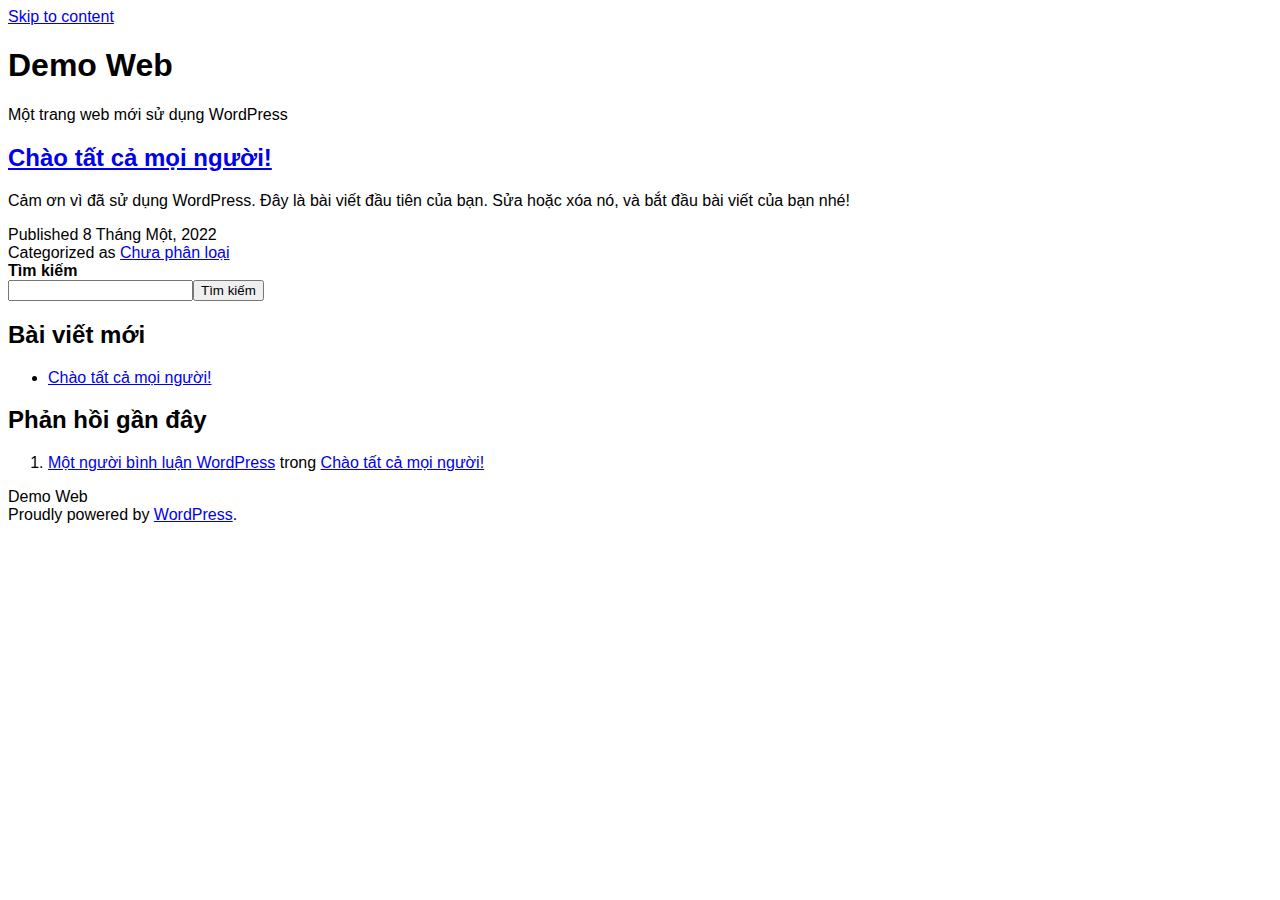
<file: index.html>
<!DOCTYPE html>
<html lang="vi">
<head>
	<meta charset="UTF-8">
	<meta name="viewport" content="width=device-width, initial-scale=1">
	<title>Demo Web &#8211; Một trang web mới sử dụng WordPress</title>
<meta name="robots" content="max-image-preview:large">
<link rel="dns-prefetch" href="//s.w.org">
<link rel="alternate" type="application/rss+xml" title="Dòng thông tin Demo Web &raquo;" href="http://phamvu1802.github.io/ATUDweb/feed/">
<link rel="alternate" type="application/rss+xml" title="Dòng phản hồi Demo Web &raquo;" href="http://phamvu1802.github.io/ATUDweb/comments/feed/">
		<script>
			window._wpemojiSettings = {"baseUrl":"https:\/\/s.w.org\/images\/core\/emoji\/13.1.0\/72x72\/","ext":".png","svgUrl":"https:\/\/s.w.org\/images\/core\/emoji\/13.1.0\/svg\/","svgExt":".svg","source":{"concatemoji":"http:\/\/phamvu1802.github.io\/ATUDweb\/wp-includes\/js\/wp-emoji-release.min.js?ver=5.8.3"}};
			!function(e,a,t){var n,r,o,i=a.createElement("canvas"),p=i.getContext&&i.getContext("2d");function s(e,t){var a=String.fromCharCode;p.clearRect(0,0,i.width,i.height),p.fillText(a.apply(this,e),0,0);e=i.toDataURL();return p.clearRect(0,0,i.width,i.height),p.fillText(a.apply(this,t),0,0),e===i.toDataURL()}function c(e){var t=a.createElement("script");t.src=e,t.defer=t.type="text/javascript",a.getElementsByTagName("head")[0].appendChild(t)}for(o=Array("flag","emoji"),t.supports={everything:!0,everythingExceptFlag:!0},r=0;r<o.length;r++)t.supports[o[r]]=function(e){if(!p||!p.fillText)return!1;switch(p.textBaseline="top",p.font="600 32px Arial",e){case"flag":return s([127987,65039,8205,9895,65039],[127987,65039,8203,9895,65039])?!1:!s([55356,56826,55356,56819],[55356,56826,8203,55356,56819])&&!s([55356,57332,56128,56423,56128,56418,56128,56421,56128,56430,56128,56423,56128,56447],[55356,57332,8203,56128,56423,8203,56128,56418,8203,56128,56421,8203,56128,56430,8203,56128,56423,8203,56128,56447]);case"emoji":return!s([10084,65039,8205,55357,56613],[10084,65039,8203,55357,56613])}return!1}(o[r]),t.supports.everything=t.supports.everything&&t.supports[o[r]],"flag"!==o[r]&&(t.supports.everythingExceptFlag=t.supports.everythingExceptFlag&&t.supports[o[r]]);t.supports.everythingExceptFlag=t.supports.everythingExceptFlag&&!t.supports.flag,t.DOMReady=!1,t.readyCallback=function(){t.DOMReady=!0},t.supports.everything||(n=function(){t.readyCallback()},a.addEventListener?(a.addEventListener("DOMContentLoaded",n,!1),e.addEventListener("load",n,!1)):(e.attachEvent("onload",n),a.attachEvent("onreadystatechange",function(){"complete"===a.readyState&&t.readyCallback()})),(n=t.source||{}).concatemoji?c(n.concatemoji):n.wpemoji&&n.twemoji&&(c(n.twemoji),c(n.wpemoji)))}(window,document,window._wpemojiSettings);
		</script>
		<style>img.wp-smiley,
img.emoji {
	display: inline !important;
	border: none !important;
	box-shadow: none !important;
	height: 1em !important;
	width: 1em !important;
	margin: 0 .07em !important;
	vertical-align: -0.1em !important;
	background: none !important;
	padding: 0 !important;
}</style>
	<link rel="stylesheet" id="wp-block-library-css" href="http://phamvu1802.github.io/ATUDweb/wp-includes/css/dist/block-library/style.min.css?ver=5.8.3" media="all">
<style id="wp-block-library-theme-inline-css">#start-resizable-editor-section{display:none}.wp-block-audio figcaption{color:#555;font-size:13px;text-align:center}.is-dark-theme .wp-block-audio figcaption{color:hsla(0,0%,100%,.65)}.wp-block-code{font-family:Menlo,Consolas,monaco,monospace;color:#1e1e1e;padding:.8em 1em;border:1px solid #ddd;border-radius:4px}.wp-block-embed figcaption{color:#555;font-size:13px;text-align:center}.is-dark-theme .wp-block-embed figcaption{color:hsla(0,0%,100%,.65)}.blocks-gallery-caption{color:#555;font-size:13px;text-align:center}.is-dark-theme .blocks-gallery-caption{color:hsla(0,0%,100%,.65)}.wp-block-image figcaption{color:#555;font-size:13px;text-align:center}.is-dark-theme .wp-block-image figcaption{color:hsla(0,0%,100%,.65)}.wp-block-pullquote{border-top:4px solid;border-bottom:4px solid;margin-bottom:1.75em;color:currentColor}.wp-block-pullquote__citation,.wp-block-pullquote cite,.wp-block-pullquote footer{color:currentColor;text-transform:uppercase;font-size:.8125em;font-style:normal}.wp-block-quote{border-left:.25em solid;margin:0 0 1.75em;padding-left:1em}.wp-block-quote cite,.wp-block-quote footer{color:currentColor;font-size:.8125em;position:relative;font-style:normal}.wp-block-quote.has-text-align-right{border-left:none;border-right:.25em solid;padding-left:0;padding-right:1em}.wp-block-quote.has-text-align-center{border:none;padding-left:0}.wp-block-quote.is-large,.wp-block-quote.is-style-large{border:none}.wp-block-search .wp-block-search__label{font-weight:700}.wp-block-group.has-background{padding:1.25em 2.375em;margin-top:0;margin-bottom:0}.wp-block-separator{border:none;border-bottom:2px solid;margin-left:auto;margin-right:auto;opacity:.4}.wp-block-separator:not(.is-style-wide):not(.is-style-dots){width:100px}.wp-block-separator.has-background:not(.is-style-dots){border-bottom:none;height:1px}.wp-block-separator.has-background:not(.is-style-wide):not(.is-style-dots){height:2px}.wp-block-table thead{border-bottom:3px solid}.wp-block-table tfoot{border-top:3px solid}.wp-block-table td,.wp-block-table th{padding:.5em;border:1px solid;word-break:normal}.wp-block-table figcaption{color:#555;font-size:13px;text-align:center}.is-dark-theme .wp-block-table figcaption{color:hsla(0,0%,100%,.65)}.wp-block-video figcaption{color:#555;font-size:13px;text-align:center}.is-dark-theme .wp-block-video figcaption{color:hsla(0,0%,100%,.65)}.wp-block-template-part.has-background{padding:1.25em 2.375em;margin-top:0;margin-bottom:0}#end-resizable-editor-section{display:none}</style>
<link rel="stylesheet" id="twenty-twenty-one-style-css" href="http://phamvu1802.github.io/ATUDweb/wp-content/themes/twentytwentyone/style.css?ver=1.4" media="all">
<style id="twenty-twenty-one-style-inline-css">body,input,textarea,button,.button,.faux-button,.wp-block-button__link,.wp-block-file__button,.has-drop-cap:not(:focus)::first-letter,.has-drop-cap:not(:focus)::first-letter,.entry-content .wp-block-archives,.entry-content .wp-block-categories,.entry-content .wp-block-cover-image,.entry-content .wp-block-latest-comments,.entry-content .wp-block-latest-posts,.entry-content .wp-block-pullquote,.entry-content .wp-block-quote.is-large,.entry-content .wp-block-quote.is-style-large,.entry-content .wp-block-archives *,.entry-content .wp-block-categories *,.entry-content .wp-block-latest-posts *,.entry-content .wp-block-latest-comments *,.entry-content p,.entry-content ol,.entry-content ul,.entry-content dl,.entry-content dt,.entry-content cite,.entry-content figcaption,.entry-content .wp-caption-text,.comment-content p,.comment-content ol,.comment-content ul,.comment-content dl,.comment-content dt,.comment-content cite,.comment-content figcaption,.comment-content .wp-caption-text,.widget_text p,.widget_text ol,.widget_text ul,.widget_text dl,.widget_text dt,.widget-content .rssSummary,.widget-content cite,.widget-content figcaption,.widget-content .wp-caption-text { font-family: 'Libre Franklin',sans-serif; }</style>
<link rel="stylesheet" id="twenty-twenty-one-print-style-css" href="http://phamvu1802.github.io/ATUDweb/wp-content/themes/twentytwentyone/assets/css/print.css?ver=1.4" media="print">
<link rel="https://api.w.org/" href="http://phamvu1802.github.io/ATUDweb/wp-json/">
<link rel="EditURI" type="application/rsd+xml" title="RSD" href="http://phamvu1802.github.io/ATUDweb/xmlrpc.php?rsd">
<link rel="wlwmanifest" type="application/wlwmanifest+xml" href="http://phamvu1802.github.io/ATUDweb/wp-includes/wlwmanifest.xml"> 
<meta name="generator" content="WordPress 5.8.3">
</head>

<body class="home blog wp-embed-responsive is-light-theme no-js hfeed">
<div id="page" class="site">
	<a class="skip-link screen-reader-text" href="#content">Skip to content</a>

	
<header id="masthead" class="site-header has-title-and-tagline" role="banner">

	

<div class="site-branding">

	
						<h1 class="site-title">Demo Web</h1>
			
			<p class="site-description">
			Một trang web mới sử dụng WordPress		</p>
	</div>
<!-- .site-branding -->
	

</header><!-- #masthead -->

	<div id="content" class="site-content">
		<div id="primary" class="content-area">
			<main id="main" class="site-main" role="main">



<article id="post-1" class="post-1 post type-post status-publish format-standard hentry category-khong-phan-loai entry">

	
<header class="entry-header">
	<h2 class="entry-title default-max-width"><a href="http://phamvu1802.github.io/ATUDweb/2022/01/08/chao-moi-nguoi/">Chào tất cả mọi người!</a></h2></header><!-- .entry-header -->

	<div class="entry-content">
		<p>Cảm ơn vì đã sử dụng WordPress. Đây là bài viết đầu tiên của bạn. Sửa hoặc xóa nó, và bắt đầu bài viết của bạn nhé!</p>
	</div>
<!-- .entry-content -->

	<footer class="entry-footer default-max-width">
		<span class="posted-on">Published <time class="entry-date published updated" datetime="2022-01-08T16:13:11+00:00">8 Tháng Một, 2022</time></span><div class="post-taxonomies"><span class="cat-links">Categorized as <a href="http://phamvu1802.github.io/ATUDweb/category/khong-phan-loai/" rel="category tag">Chưa phân loại</a> </span></div>	</footer><!-- .entry-footer -->
</article><!-- #post-${ID} -->
			</main><!-- #main -->
		</div>
<!-- #primary -->
	</div>
<!-- #content -->

	
	<aside class="widget-area">
		<section id="block-2" class="widget widget_block widget_search"><form role="search" method="get" action="http://phamvu1802.github.io/ATUDweb/" class="wp-block-search__button-outside wp-block-search__text-button wp-block-search">
<label for="wp-block-search__input-1" class="wp-block-search__label">Tìm kiếm</label><div class="wp-block-search__inside-wrapper">
<input type="search" id="wp-block-search__input-1" class="wp-block-search__input" name="s" value="" placeholder="" required><button type="submit" class="wp-block-search__button ">Tìm kiếm</button>
</div>
</form></section><section id="block-3" class="widget widget_block"><div class="wp-block-group"><div class="wp-block-group__inner-container">
<h2>Bài viết mới</h2>
<ul class="wp-block-latest-posts__list wp-block-latest-posts">
<li><a href="http://phamvu1802.github.io/ATUDweb/2022/01/08/chao-moi-nguoi/">Chào tất cả mọi người!</a></li>
</ul>
</div></div></section><section id="block-4" class="widget widget_block"><div class="wp-block-group"><div class="wp-block-group__inner-container">
<h2>Phản hồi gần đây</h2>
<ol class="wp-block-latest-comments"><li class="wp-block-latest-comments__comment"><article><footer class="wp-block-latest-comments__comment-meta"><a class="wp-block-latest-comments__comment-author" href="https://wordpress.org/">Một người bình luận WordPress</a> trong <a class="wp-block-latest-comments__comment-link" href="http://phamvu1802.github.io/ATUDweb/2022/01/08/chao-moi-nguoi/#comment-1">Chào tất cả mọi người!</a></footer></article></li></ol>
</div></div></section>	</aside><!-- .widget-area -->


	<footer id="colophon" class="site-footer" role="contentinfo">

				<div class="site-info">
			<div class="site-name">
																						Demo Web																		</div>
<!-- .site-name -->
			<div class="powered-by">
				Proudly powered by <a href="https://wordpress.org/">WordPress</a>.			</div>
<!-- .powered-by -->

		</div>
<!-- .site-info -->
	</footer><!-- #colophon -->

</div>
<!-- #page -->

<script>document.body.classList.remove("no-js");</script>	<script>
	if ( -1 !== navigator.userAgent.indexOf( 'MSIE' ) || -1 !== navigator.appVersion.indexOf( 'Trident/' ) ) {
		document.body.classList.add( 'is-IE' );
	}
	</script>
	<script id="twenty-twenty-one-ie11-polyfills-js-after">
( Element.prototype.matches && Element.prototype.closest && window.NodeList && NodeList.prototype.forEach ) || document.write( '<script src="http://phamvu1802.github.io/ATUDweb/wp-content/themes/twentytwentyone/assets/js/polyfills.js?ver=1.4"><\/scr' + 'ipt>' );
</script>
<script src="http://phamvu1802.github.io/ATUDweb/wp-content/themes/twentytwentyone/assets/js/responsive-embeds.js?ver=1.4" id="twenty-twenty-one-responsive-embeds-script-js"></script>
<script src="http://phamvu1802.github.io/ATUDweb/wp-includes/js/wp-embed.min.js?ver=5.8.3" id="wp-embed-js"></script>
	<script>
	/(trident|msie)/i.test(navigator.userAgent)&&document.getElementById&&window.addEventListener&&window.addEventListener("hashchange",(function(){var t,e=location.hash.substring(1);/^[A-z0-9_-]+$/.test(e)&&(t=document.getElementById(e))&&(/^(?:a|select|input|button|textarea)$/i.test(t.tagName)||(t.tabIndex=-1),t.focus())}),!1);
	</script>
	
</body>
</html>
</file>
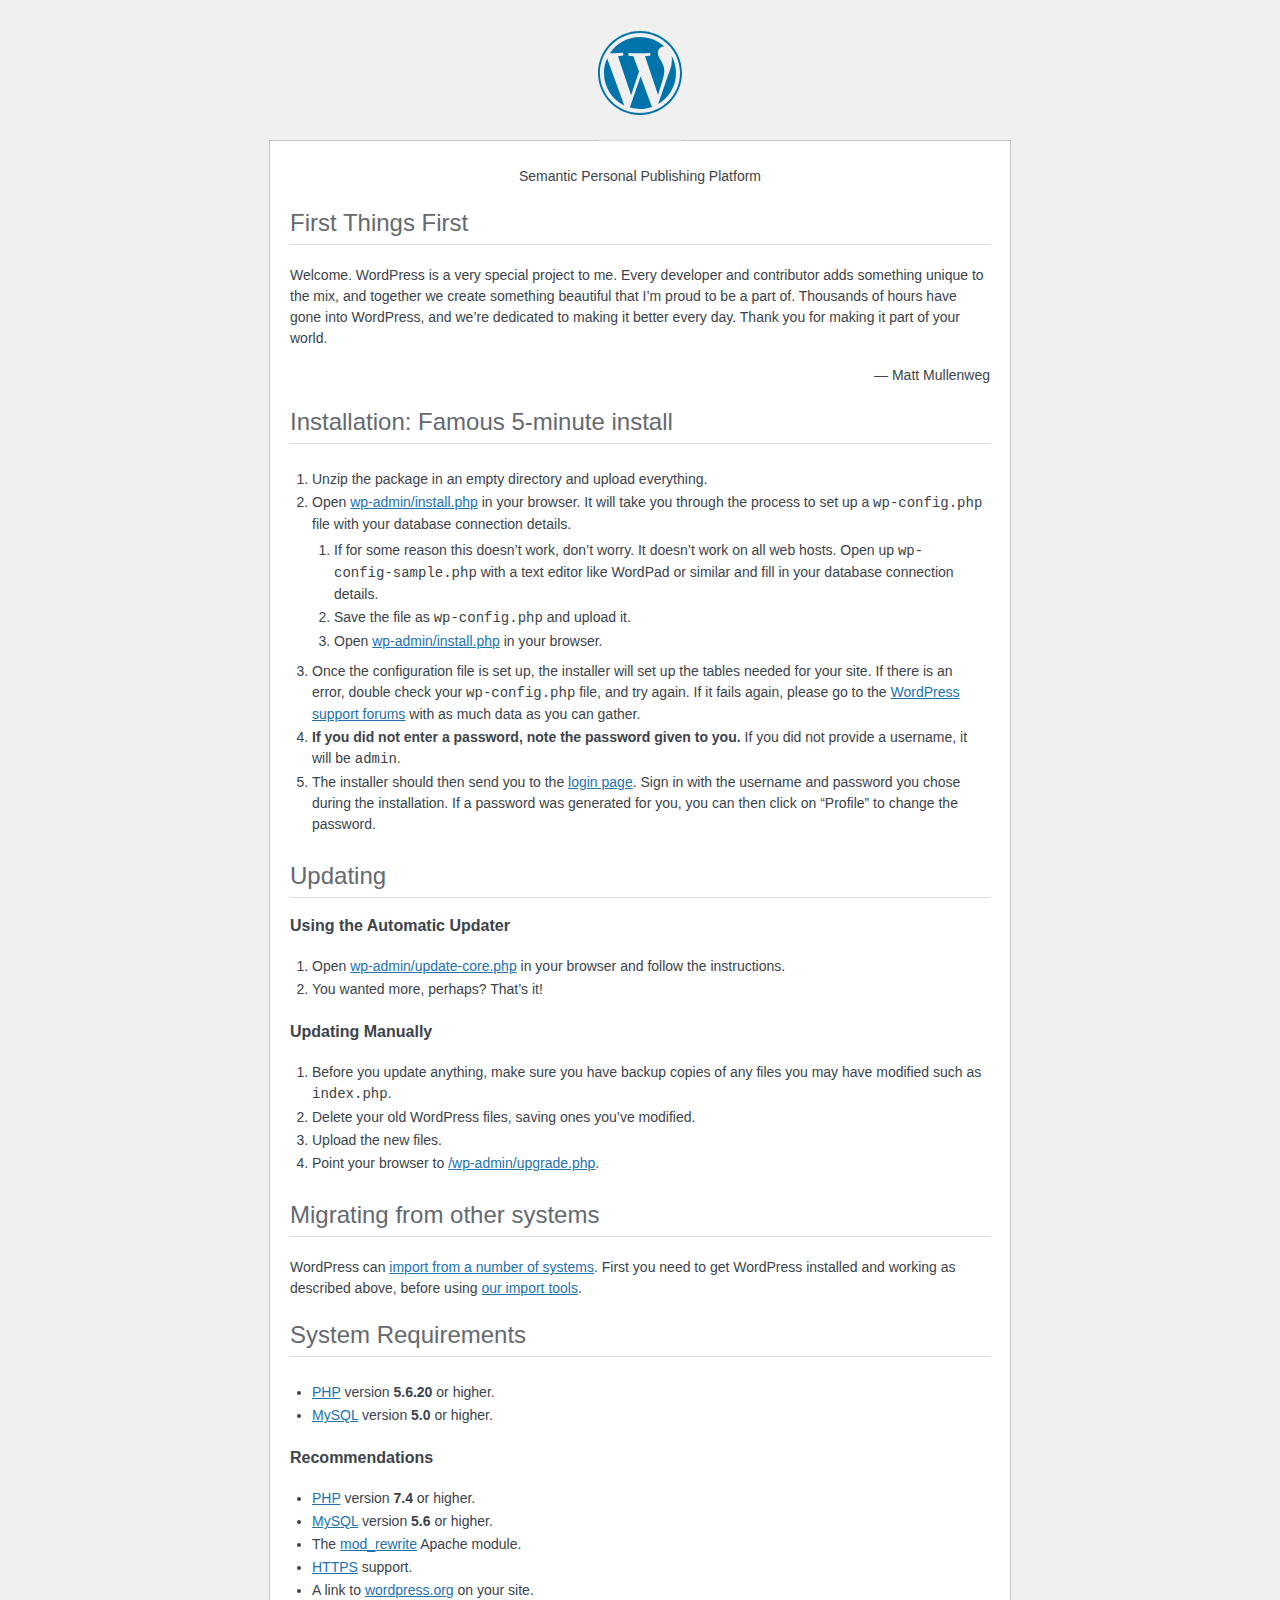
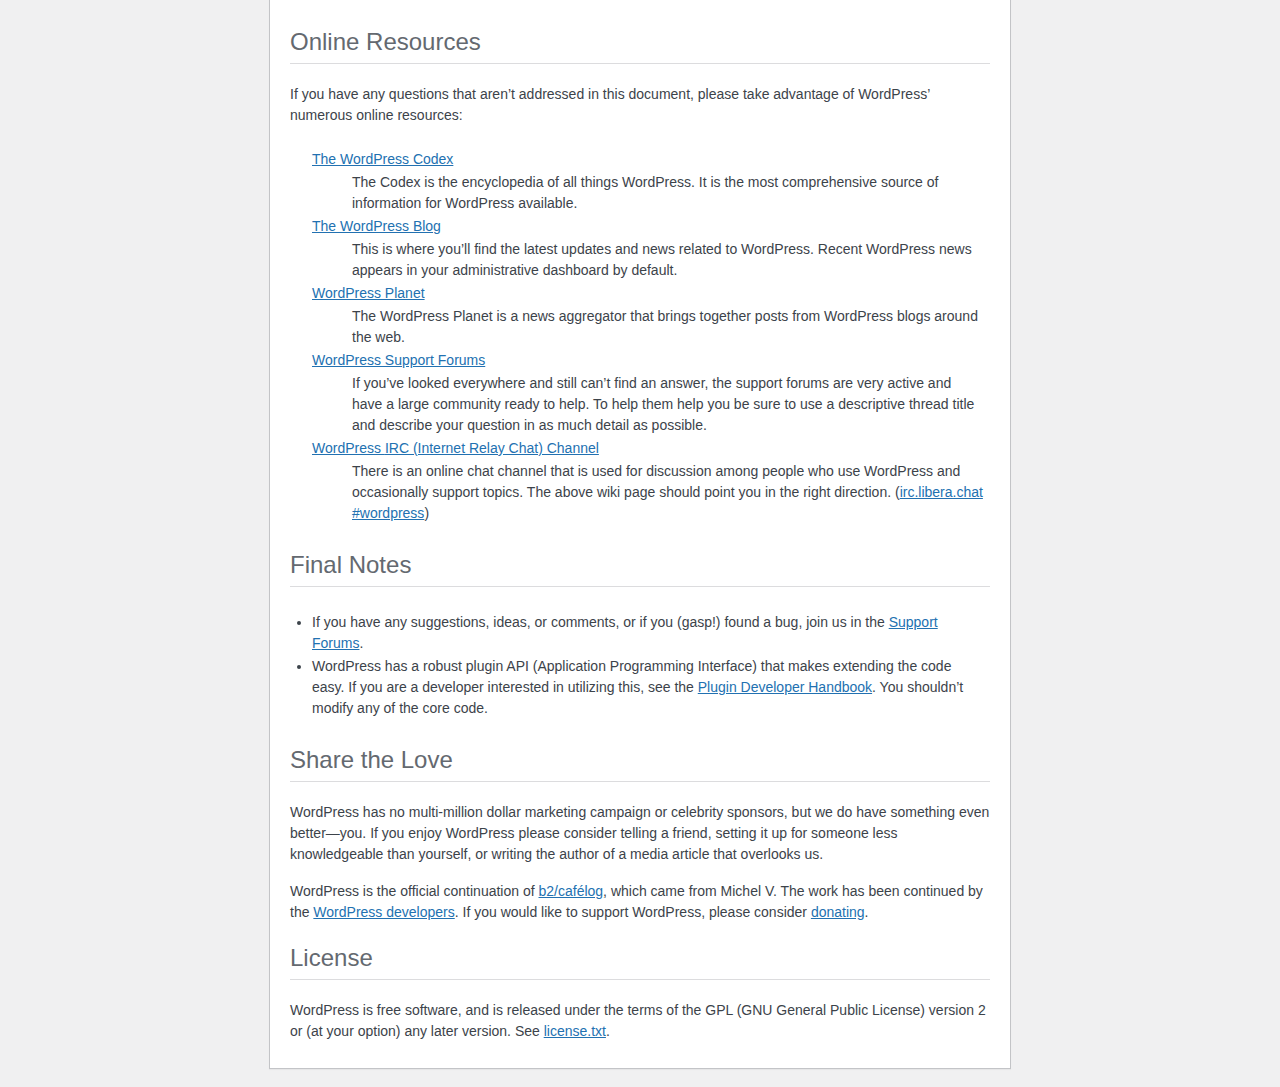
<file: readme.html>
<!DOCTYPE html>
<html lang="en">
<head>
	<meta name="viewport" content="width=device-width" />
	<meta http-equiv="Content-Type" content="text/html; charset=utf-8" />
	<title>WordPress &#8250; ReadMe</title>
	<link rel="stylesheet" href="wp-admin/css/install.css?ver=20100228" type="text/css" />
</head>
<body>
<h1 id="logo">
	<a href="https://wordpress.org/"><img alt="WordPress" src="wp-admin/images/wordpress-logo.png" /></a>
</h1>
<p style="text-align: center">Semantic Personal Publishing Platform</p>

<h2>First Things First</h2>
<p>Welcome. WordPress is a very special project to me. Every developer and contributor adds something unique to the mix, and together we create something beautiful that I&#8217;m proud to be a part of. Thousands of hours have gone into WordPress, and we&#8217;re dedicated to making it better every day. Thank you for making it part of your world.</p>
<p style="text-align: right">&#8212; Matt Mullenweg</p>

<h2>Installation: Famous 5-minute install</h2>
<ol>
	<li>Unzip the package in an empty directory and upload everything.</li>
	<li>Open <span class="file"><a href="wp-admin/install.php">wp-admin/install.php</a></span> in your browser. It will take you through the process to set up a <code>wp-config.php</code> file with your database connection details.
		<ol>
			<li>If for some reason this doesn&#8217;t work, don&#8217;t worry. It doesn&#8217;t work on all web hosts. Open up <code>wp-config-sample.php</code> with a text editor like WordPad or similar and fill in your database connection details.</li>
			<li>Save the file as <code>wp-config.php</code> and upload it.</li>
			<li>Open <span class="file"><a href="wp-admin/install.php">wp-admin/install.php</a></span> in your browser.</li>
		</ol>
	</li>
	<li>Once the configuration file is set up, the installer will set up the tables needed for your site. If there is an error, double check your <code>wp-config.php</code> file, and try again. If it fails again, please go to the <a href="https://wordpress.org/support/forums/">WordPress support forums</a> with as much data as you can gather.</li>
	<li><strong>If you did not enter a password, note the password given to you.</strong> If you did not provide a username, it will be <code>admin</code>.</li>
	<li>The installer should then send you to the <a href="wp-login.php">login page</a>. Sign in with the username and password you chose during the installation. If a password was generated for you, you can then click on &#8220;Profile&#8221; to change the password.</li>
</ol>

<h2>Updating</h2>
<h3>Using the Automatic Updater</h3>
<ol>
	<li>Open <span class="file"><a href="wp-admin/update-core.php">wp-admin/update-core.php</a></span> in your browser and follow the instructions.</li>
	<li>You wanted more, perhaps? That&#8217;s it!</li>
</ol>

<h3>Updating Manually</h3>
<ol>
	<li>Before you update anything, make sure you have backup copies of any files you may have modified such as <code>index.php</code>.</li>
	<li>Delete your old WordPress files, saving ones you&#8217;ve modified.</li>
	<li>Upload the new files.</li>
	<li>Point your browser to <span class="file"><a href="wp-admin/upgrade.php">/wp-admin/upgrade.php</a>.</span></li>
</ol>

<h2>Migrating from other systems</h2>
<p>WordPress can <a href="https://wordpress.org/support/article/importing-content/">import from a number of systems</a>. First you need to get WordPress installed and working as described above, before using <a href="wp-admin/import.php">our import tools</a>.</p>

<h2>System Requirements</h2>
<ul>
	<li><a href="https://secure.php.net/">PHP</a> version <strong>5.6.20</strong> or higher.</li>
	<li><a href="https://www.mysql.com/">MySQL</a> version <strong>5.0</strong> or higher.</li>
</ul>

<h3>Recommendations</h3>
<ul>
	<li><a href="https://secure.php.net/">PHP</a> version <strong>7.4</strong> or higher.</li>
	<li><a href="https://www.mysql.com/">MySQL</a> version <strong>5.6</strong> or higher.</li>
	<li>The <a href="https://httpd.apache.org/docs/2.2/mod/mod_rewrite.html">mod_rewrite</a> Apache module.</li>
	<li><a href="https://wordpress.org/news/2016/12/moving-toward-ssl/">HTTPS</a> support.</li>
	<li>A link to <a href="https://wordpress.org/">wordpress.org</a> on your site.</li>
</ul>

<h2>Online Resources</h2>
<p>If you have any questions that aren&#8217;t addressed in this document, please take advantage of WordPress&#8217; numerous online resources:</p>
<dl>
	<dt><a href="https://codex.wordpress.org/">The WordPress Codex</a></dt>
		<dd>The Codex is the encyclopedia of all things WordPress. It is the most comprehensive source of information for WordPress available.</dd>
	<dt><a href="https://wordpress.org/news/">The WordPress Blog</a></dt>
		<dd>This is where you&#8217;ll find the latest updates and news related to WordPress. Recent WordPress news appears in your administrative dashboard by default.</dd>
	<dt><a href="https://planet.wordpress.org/">WordPress Planet</a></dt>
		<dd>The WordPress Planet is a news aggregator that brings together posts from WordPress blogs around the web.</dd>
	<dt><a href="https://wordpress.org/support/forums/">WordPress Support Forums</a></dt>
		<dd>If you&#8217;ve looked everywhere and still can&#8217;t find an answer, the support forums are very active and have a large community ready to help. To help them help you be sure to use a descriptive thread title and describe your question in as much detail as possible.</dd>
	<dt><a href="https://make.wordpress.org/support/handbook/appendix/other-support-locations/introduction-to-irc/">WordPress <abbr>IRC</abbr> (Internet Relay Chat) Channel</a></dt>
		<dd>There is an online chat channel that is used for discussion among people who use WordPress and occasionally support topics. The above wiki page should point you in the right direction. (<a href="https://web.libera.chat/#wordpress">irc.libera.chat #wordpress</a>)</dd>
</dl>

<h2>Final Notes</h2>
<ul>
	<li>If you have any suggestions, ideas, or comments, or if you (gasp!) found a bug, join us in the <a href="https://wordpress.org/support/forums/">Support Forums</a>.</li>
	<li>WordPress has a robust plugin <abbr>API</abbr> (Application Programming Interface) that makes extending the code easy. If you are a developer interested in utilizing this, see the <a href="https://developer.wordpress.org/plugins/">Plugin Developer Handbook</a>. You shouldn&#8217;t modify any of the core code.</li>
</ul>

<h2>Share the Love</h2>
<p>WordPress has no multi-million dollar marketing campaign or celebrity sponsors, but we do have something even better&#8212;you. If you enjoy WordPress please consider telling a friend, setting it up for someone less knowledgeable than yourself, or writing the author of a media article that overlooks us.</p>

<p>WordPress is the official continuation of <a href="http://cafelog.com/">b2/caf&#233;log</a>, which came from Michel V. The work has been continued by the <a href="https://wordpress.org/about/">WordPress developers</a>. If you would like to support WordPress, please consider <a href="https://wordpress.org/donate/">donating</a>.</p>

<h2>License</h2>
<p>WordPress is free software, and is released under the terms of the <abbr>GPL</abbr> (GNU General Public License) version 2 or (at your option) any later version. See <a href="license.txt">license.txt</a>.</p>

</body>
</html>
</file>
<file: wp-admin/css/install.css>
html {
	background: #f0f0f1;
	margin: 0 20px;
}

body {
	background: #fff;
	border: 1px solid #c3c4c7;
	color: #3c434a;
	font-family: -apple-system, BlinkMacSystemFont, "Segoe UI", Roboto, Oxygen-Sans, Ubuntu, Cantarell, "Helvetica Neue", sans-serif;
	margin: 140px auto 25px;
	padding: 20px 20px 10px 20px;
	max-width: 700px;
	-webkit-font-smoothing: subpixel-antialiased;
	box-shadow: 0 1px 1px rgba(0, 0, 0, 0.04);
}

a {
	color: #2271b1;
}

a:hover,
a:active {
	color: #135e96;
}

a:focus {
	color: #043959;
	box-shadow:
		0 0 0 1px #4f94d4,
		0 0 2px 1px rgba(79, 148, 212, 0.8);
}

h1, h2 {
	border-bottom: 1px solid #dcdcde;
	clear: both;
	color: #646970;
	font-size: 24px;
	padding: 0 0 7px;
	font-weight: 400;
}

h3 {
	font-size: 16px;
}

p, li, dd, dt {
	padding-bottom: 2px;
	font-size: 14px;
	line-height: 1.5;
}

code, .code {
	font-family: Consolas, Monaco, monospace;
}

ul, ol, dl {
	padding: 5px 5px 5px 22px;
}

a img {
	border: 0
}
abbr {
	border: 0;
	font-variant: normal;
}

fieldset {
	border: 0;
	padding: 0;
	margin: 0;
}

label {
	cursor: pointer;
}

#logo {
	margin: -130px auto 25px;
	padding: 0 0 25px 0;
	width: 84px;
	height: 84px;
	overflow: hidden;
	background-image: url(../images/w-logo-blue.png?ver=20131202);
	background-image: none, url(../images/wordpress-logo.svg?ver=20131107);
	background-size: 84px;
	background-position: center top;
	background-repeat: no-repeat;
	color: #3c434a; /* same as login.css */
	font-size: 20px;
	font-weight: 400;
	line-height: 1.3em;
	text-decoration: none;
	text-align: center;
	text-indent: -9999px;
	outline: none;
}

.step {
	margin: 20px 0 15px;
}
.step, th {
	text-align: left;
	padding: 0;
}
.language-chooser.wp-core-ui .step .button.button-large {
	font-size: 14px;
}
textarea {
	border: 1px solid #dcdcde;
	font-family: -apple-system, BlinkMacSystemFont, "Segoe UI", Roboto, Oxygen-Sans, Ubuntu, Cantarell, "Helvetica Neue", sans-serif;
	width: 100%;
	box-sizing: border-box;
}

.form-table {
	border-collapse: collapse;
	margin-top: 1em;
	width: 100%;
}

.form-table td {
	margin-bottom: 9px;
	padding: 10px 20px 10px 0;
	font-size: 14px;
	vertical-align: top
}

.form-table th {
	font-size: 14px;
	text-align: left;
	padding: 10px 20px 10px 0;
	width: 140px;
	vertical-align: top;
}

.form-table code {
	line-height: 1.28571428;
	font-size: 14px;
}

.form-table p {
	margin: 4px 0 0 0;
	font-size: 11px;
}

.form-table input {
	line-height: 1.33333333;
	font-size: 15px;
	padding: 3px 5px;
}

input,
submit {
	font-family: -apple-system, BlinkMacSystemFont, "Segoe UI", Roboto, Oxygen-Sans, Ubuntu, Cantarell, "Helvetica Neue", sans-serif;
}

.form-table input[type=text],
.form-table input[type=email],
.form-table input[type=url],
.form-table input[type=password],
#pass-strength-result {
	width: 218px;
}

.form-table th p {
	font-weight: 400;
}

.form-table.install-success th,
.form-table.install-success td {
	vertical-align: middle;
	padding: 16px 20px 16px 0;
}

.form-table.install-success td p {
	margin: 0;
	font-size: 14px;
}

.form-table.install-success td code {
	margin: 0;
	font-size: 18px;
}

#error-page {
	margin-top: 50px;
}

#error-page p {
	font-size: 14px;
	line-height: 1.28571428;
	margin: 25px 0 20px;
}

#error-page code, .code {
	font-family: Consolas, Monaco, monospace;
}

.message {
	border-left: 4px solid #d63638;
	padding: .7em .6em;
	background-color: #fcf0f1;
}

/* rtl:ignore */
#dbname,
#uname,
#pwd,
#dbhost,
#prefix,
#user_login,
#admin_email,
#pass1,
#pass2 {
	direction: ltr;
}


/* localization */
body.rtl,
.rtl textarea,
.rtl input,
.rtl submit {
	font-family: Tahoma, sans-serif;
}

:lang(he-il) body.rtl,
:lang(he-il) .rtl textarea,
:lang(he-il) .rtl input,
:lang(he-il) .rtl submit {
	font-family: Arial, sans-serif;
}

@media only screen and (max-width: 799px) {
	body {
		margin-top: 115px;
	}
	#logo a {
		margin: -125px auto 30px;
	}
}

@media screen and (max-width: 782px) {

	.form-table {
		margin-top: 0;
	}

	.form-table th,
	.form-table td {
		display: block;
		width: auto;
		vertical-align: middle;
	}

	.form-table th {
		padding: 20px 0 0;
	}

	.form-table td {
		padding: 5px 0;
		border: 0;
		margin: 0;
	}

	textarea,
	input {
		font-size: 16px;
	}

	.form-table td input[type="text"],
	.form-table td input[type="email"],
	.form-table td input[type="url"],
	.form-table td input[type="password"],
	.form-table td select,
	.form-table td textarea,
	.form-table span.description {
		width: 100%;
		font-size: 16px;
		line-height: 1.5;
		padding: 7px 10px;
		display: block;
		max-width: none;
		box-sizing: border-box;
	}

	.wp-pwd #pass1 {
		padding-right: 50px;
	}

	.wp-pwd .button.wp-hide-pw {
		right: 0;
	}

	#pass-strength-result {
		width: 100%;
	}
}

body.language-chooser {
	max-width: 300px;
}

.language-chooser select {
	padding: 8px;
	width: 100%;
	display: block;
	border: 1px solid #dcdcde;
	background: #fff;
	color: #2c3338;
	font-size: 16px;
	font-family: Arial, sans-serif;
	font-weight: 400;
}

.language-chooser select:focus {
	color: #2c3338;
}

.language-chooser select option:hover,
.language-chooser select option:focus {
	color: #0a4b78;
}

.language-chooser .step {
	text-align: right;
}

.screen-reader-input,
.screen-reader-text {
	border: 0;
	clip: rect(1px, 1px, 1px, 1px);
	-webkit-clip-path: inset(50%);
	clip-path: inset(50%);
	height: 1px;
	margin: -1px;
	overflow: hidden;
	padding: 0;
	position: absolute;
	width: 1px;
	word-wrap: normal !important;
}

.spinner {
	background: url(../images/spinner.gif) no-repeat;
	background-size: 20px 20px;
	visibility: hidden;
	opacity: 0.7;
	filter: alpha(opacity=70);
	width: 20px;
	height: 20px;
	margin: 2px 5px 0;
}

.step .spinner {
	display: inline-block;
	vertical-align: middle;
	margin-right: 15px;
}

.button.hide-if-no-js,
.hide-if-no-js {
	display: none;
}

/**
 * HiDPI Displays
 */
@media print,
  (-webkit-min-device-pixel-ratio: 1.25),
  (min-resolution: 120dpi) {

	.spinner {
		background-image: url(../images/spinner-2x.gif);
	}

}
</file>
